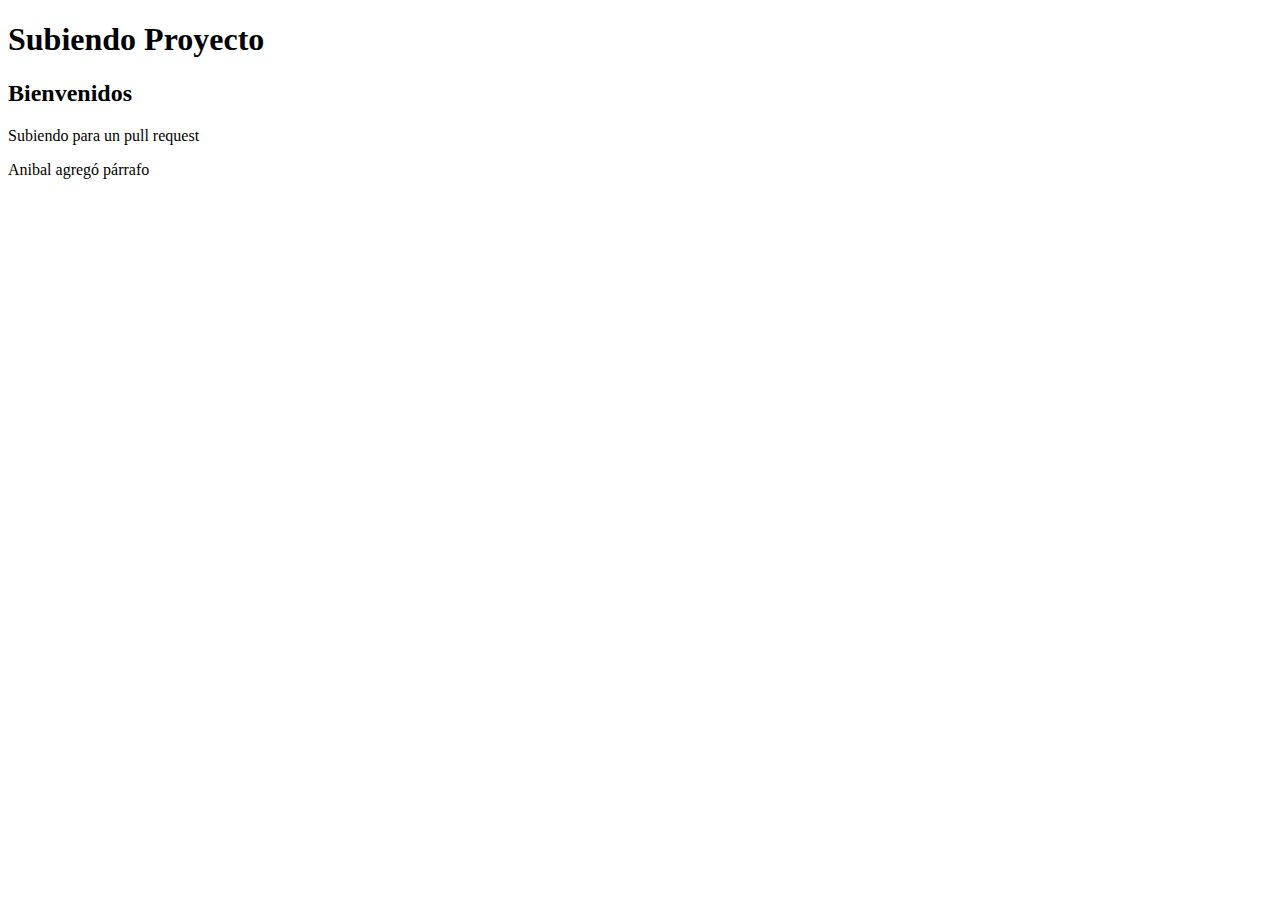
<file: index.html>
<!DOCTYPE html>
<html lang="en">
	<head>
		<meta charset="UTF-8" />
		<meta name="viewport" content="width=device-width, initial-scale=1.0" />
		<title>Document</title>
	</head>
	<body>
		<h1>Subiendo Proyecto</h1>
		<h2>Bienvenidos</h2>

		<p>Subiendo para un pull request</p>
		<p class="Anibal">Anibal agregó párrafo</p>
	</body>
</html>
</file>
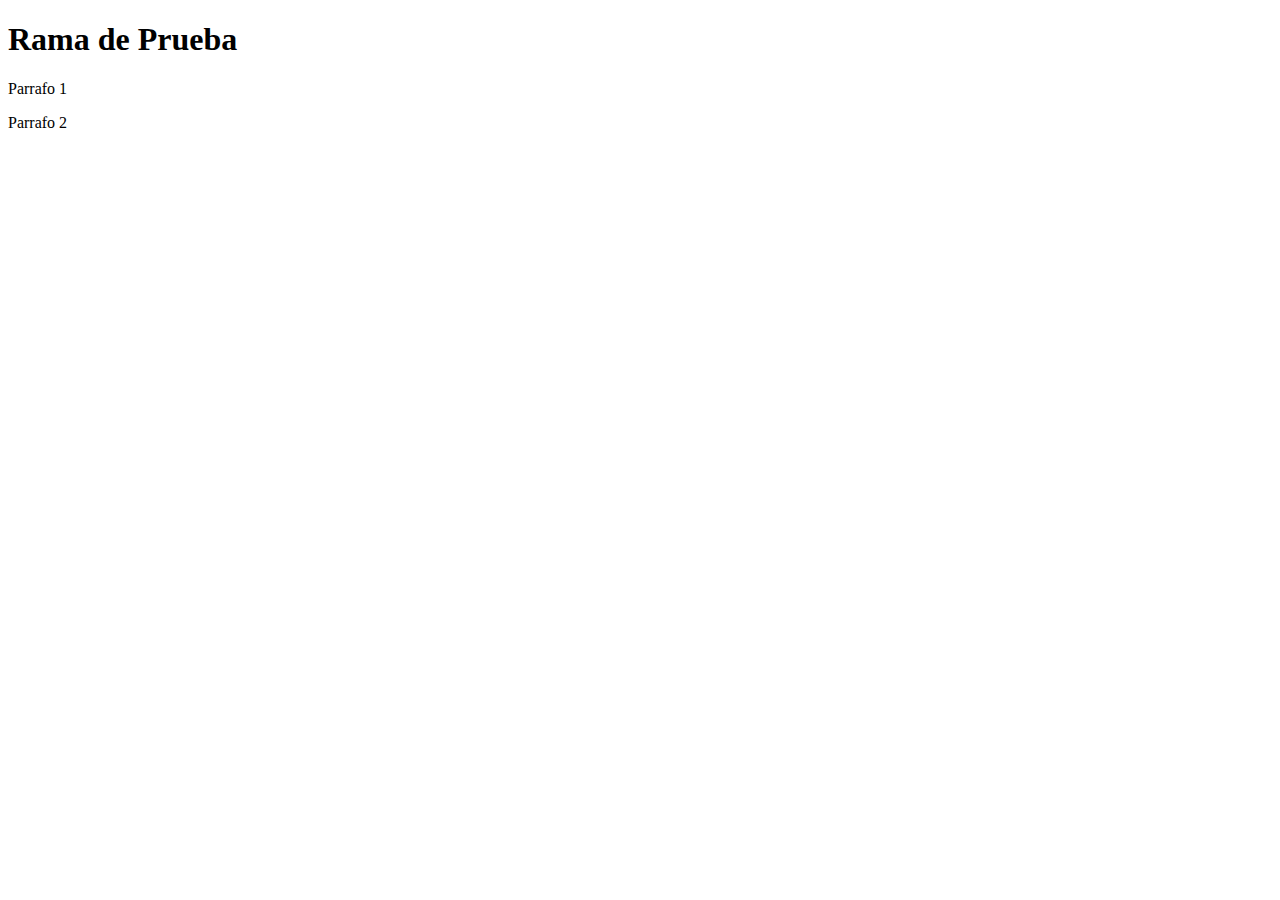
<file: indexMatheo.html>
<!DOCTYPE html>
<html lang="en">
	<head>
		<meta charset="UTF-8" />
		<meta name="viewport" content="width=device-width, initial-scale=1.0" />
		<title>Rama de Matheo</title>
	</head>
	<body>
		<main>
			<h1>Rama de Prueba</h1>
			<p>Parrafo 1</p>
			<p>Parrafo 2</p>
		</main>
	</body>
</html>
</file>
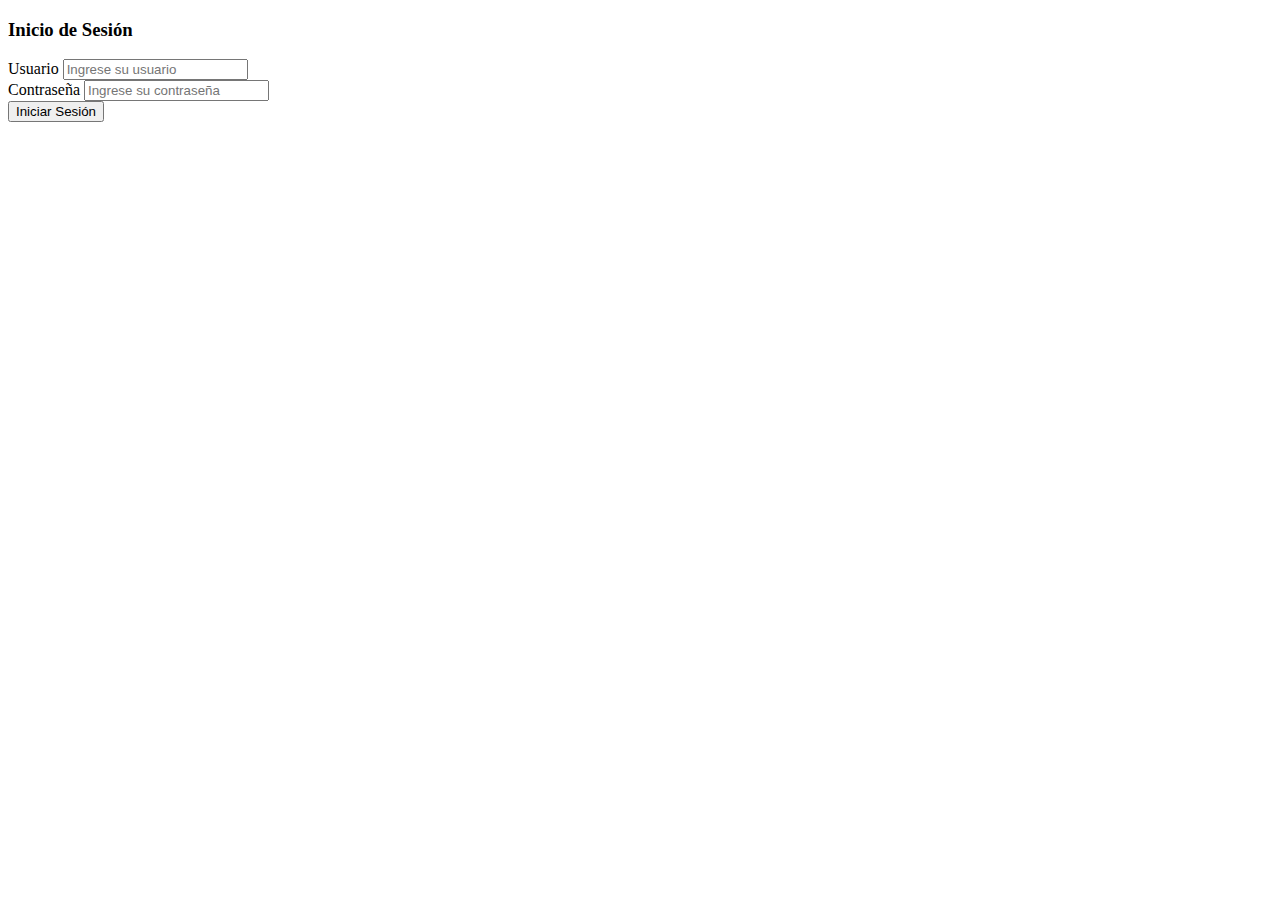
<file: login.html>
<!DOCTYPE html>
<html lang="en">
	<head>
		<meta charset="UTF-8" />
		<meta name="viewport" content="width=device-width, initial-scale=1.0" />
		<title>Document</title>
		<link
			href="https://cdn.jsdelivr.net/npm/bootstrap@5.3.2/dist/css/bootstrap.min.css"
			rel="stylesheet"
			integrity="sha384-T3c6CoIi6uLrA9TneNEoa7RxnatzjcDSCmG1MXxSR1GAsXEV/Dwwykc2MPK8M2HN"
			crossorigin="anonymous"
		/>
		<script
			src="https://cdn.jsdelivr.net/npm/bootstrap@5.3.2/dist/js/bootstrap.bundle.min.js"
			integrity="sha384-C6RzsynM9kWDrMNeT87bh95OGNyZPhcTNXj1NW7RuBCsyN/o0jlpcV8Qyq46cDfL"
			crossorigin="anonymous"
		></script>
	</head>
	<body>
		<div class="container mt-5">
			<div class="row justify-content-center">
				<div class="col-md-6">
					<div class="card">
						<div class="card-header">
							<h3 class="text-center">Inicio de Sesión</h3>
						</div>
						<div class="card-body">
							<form>
								<div class="form-group">
									<label for="username">Usuario</label>
									<input
										type="text"
										class="form-control"
										id="username"
										placeholder="Ingrese su usuario"
									/>
								</div>
								<div class="form-group">
									<label for="password">Contraseña</label>
									<input
										type="password"
										class="form-control"
										id="password"
										placeholder="Ingrese su contraseña"
									/>
								</div>
								<button type="submit" class="btn btn-primary btn-block">
									Iniciar Sesión
								</button>
							</form>
						</div>
					</div>
				</div>
			</div>
		</div>
	</body>
</html>
</file>
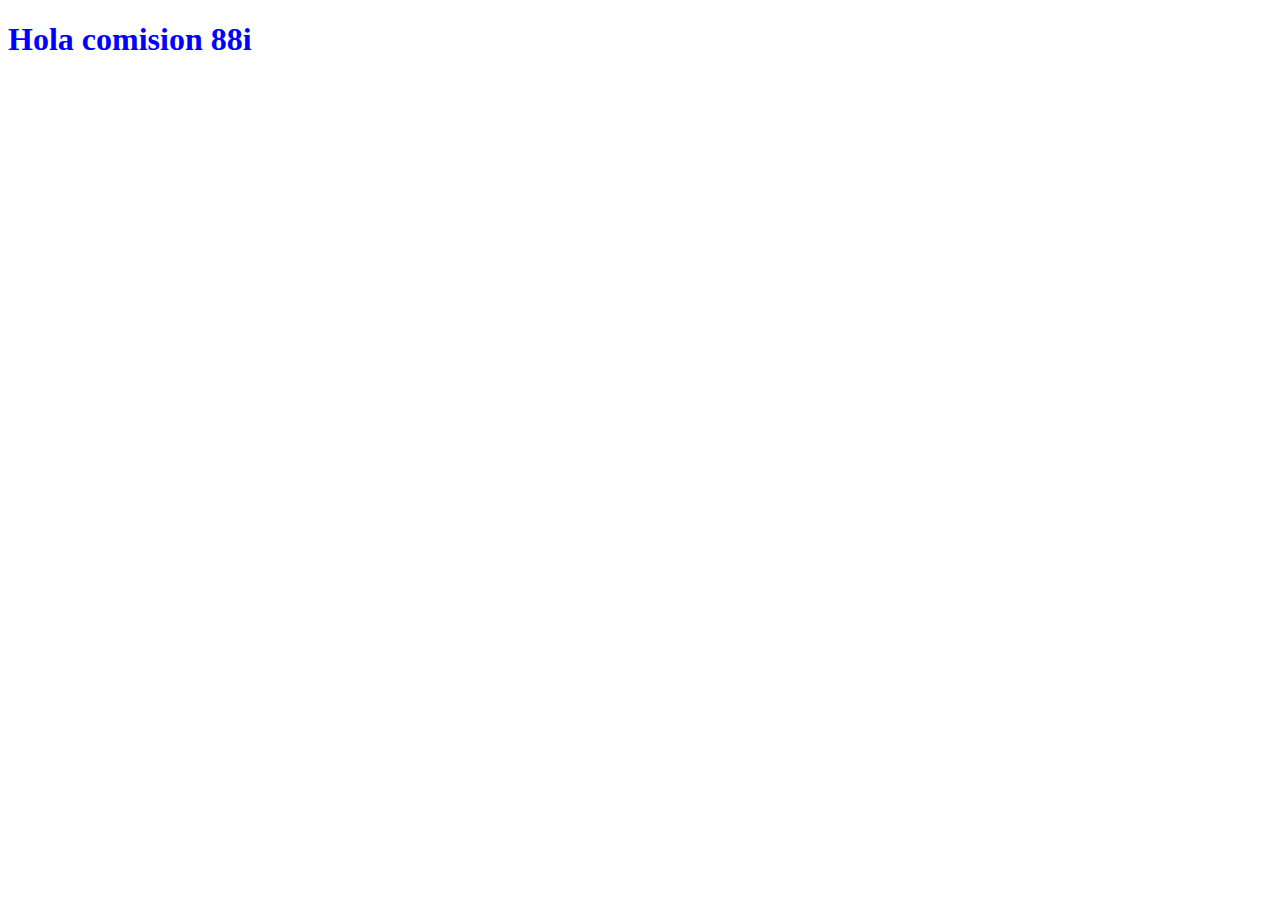
<file: lourdes_billone.html>
<!DOCTYPE html>
<html lang="en">
  <head>
    <meta charset="UTF-8" />
    <meta name="viewport" content="width=device-width, initial-scale=1.0" />
    <link rel="stylesheet" href="lourdes_billone.css" />
    <title>Document</title>
  </head>
  <body>
    <h1>Hola comision 88i</h1>
  </body>
</html>
</file>
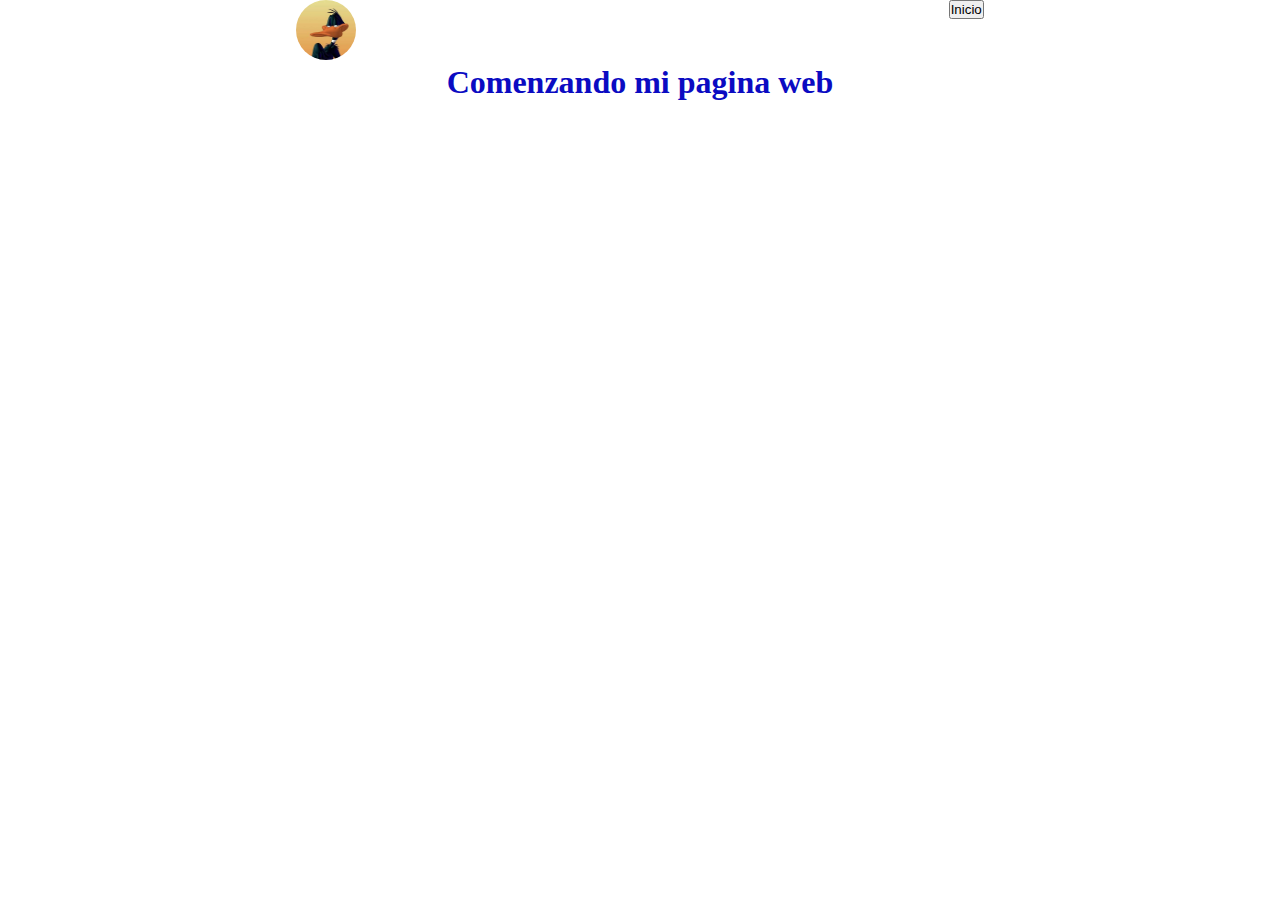
<file: lucas-dev.html>
<!DOCTYPE html>
<html lang="en">
<head>
    <meta charset="UTF-8">
    <meta name="viewport" content="width=device-width, initial-scale=1.0">
    <link rel="stylesheet" href="./css/lucas-dev.css">
    <title>Lucas Cano</title>
</head>
<body>
    <header>
        <nav>
            <div>
                <img src="./img/pato-lucas.jpg" alt="logo pato lucas">
            </div>
            <div>
                <button>Inicio</button>
            </div>
        </nav>
           
    </header>

    <main>
        <h1>Comenzando mi pagina web</h1>
    </main>
    
</body>
</html>
</file>
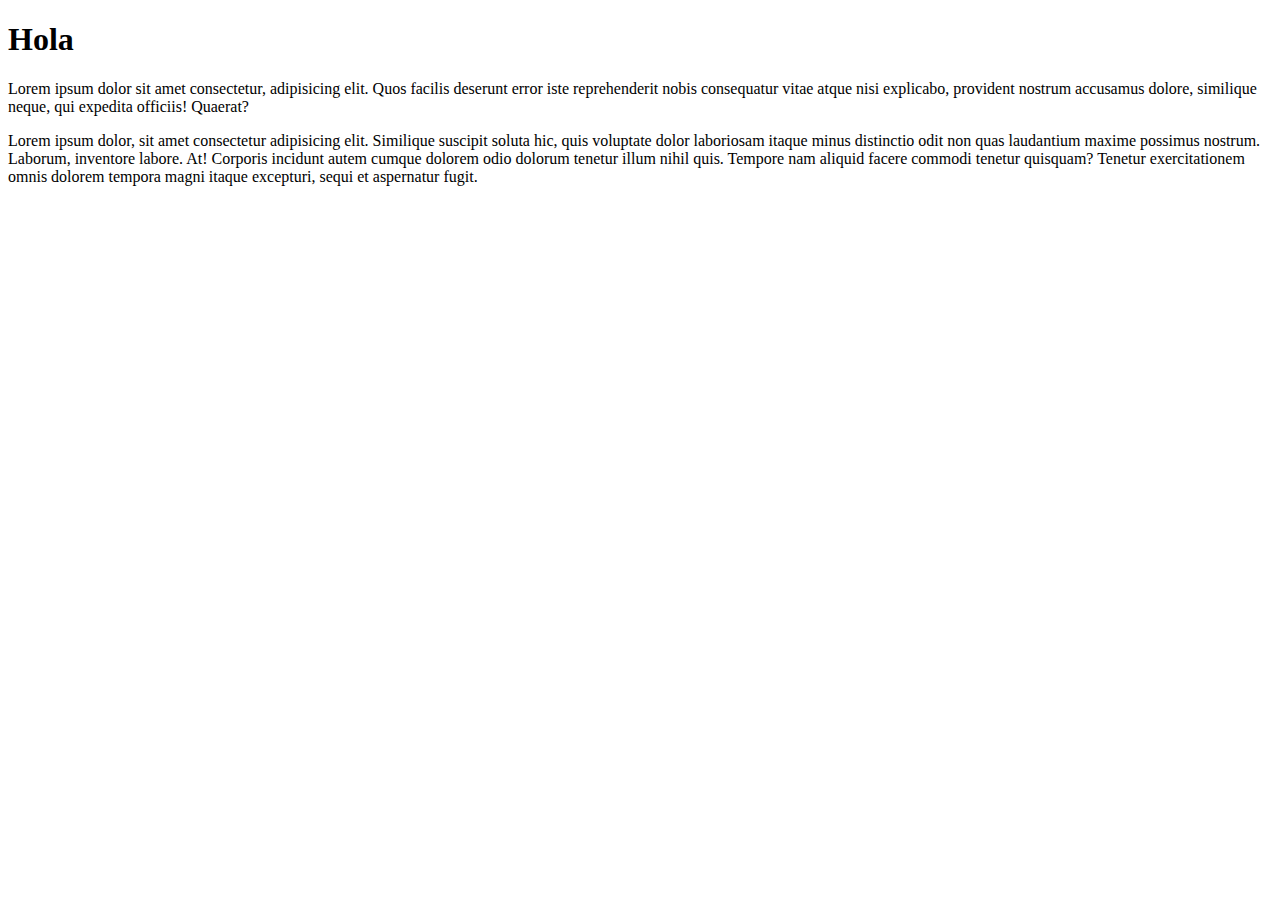
<file: Pablo.html>
<!DOCTYPE html>
<html lang="en">
<head>
    <meta charset="UTF-8">
    <meta name="viewport" content="width=device-width, initial-scale=1.0">
    <title>Document</title>
</head>
<body>
    <h1>Hola</h1>
    <p>Lorem ipsum dolor sit amet consectetur, adipisicing elit. Quos facilis deserunt error iste reprehenderit nobis consequatur vitae atque nisi explicabo, provident nostrum accusamus dolore, similique neque, qui expedita officiis! Quaerat?</p>
    <div>
        <p>Lorem ipsum dolor, sit amet consectetur adipisicing elit. Similique suscipit soluta hic, quis voluptate dolor laboriosam itaque minus distinctio odit non quas laudantium maxime possimus nostrum. Laborum, inventore labore. At!
        Corporis incidunt autem cumque dolorem odio dolorum tenetur illum nihil quis. Tempore nam aliquid facere commodi tenetur quisquam? Tenetur exercitationem omnis dolorem tempora magni itaque excepturi, sequi et aspernatur fugit.</p>
    </div>
</body>
</html>
</file>
<file: lourdes_billone.css>
h1 {
  color: blue;
}
</file>
<file: css/lucas-dev.css>
*{
    margin: 0;
    padding: 0;
    box-sizing: border-box;
}

header{
    width: 100%;
}

nav {
    display: flex;
    justify-content: space-around;
}

nav img {
    width: 60px;
    height: 60px;
    border-radius: 50%;
}

h1{
    text-align: center;
    color: rgb(11, 11, 194);
}
</file>
